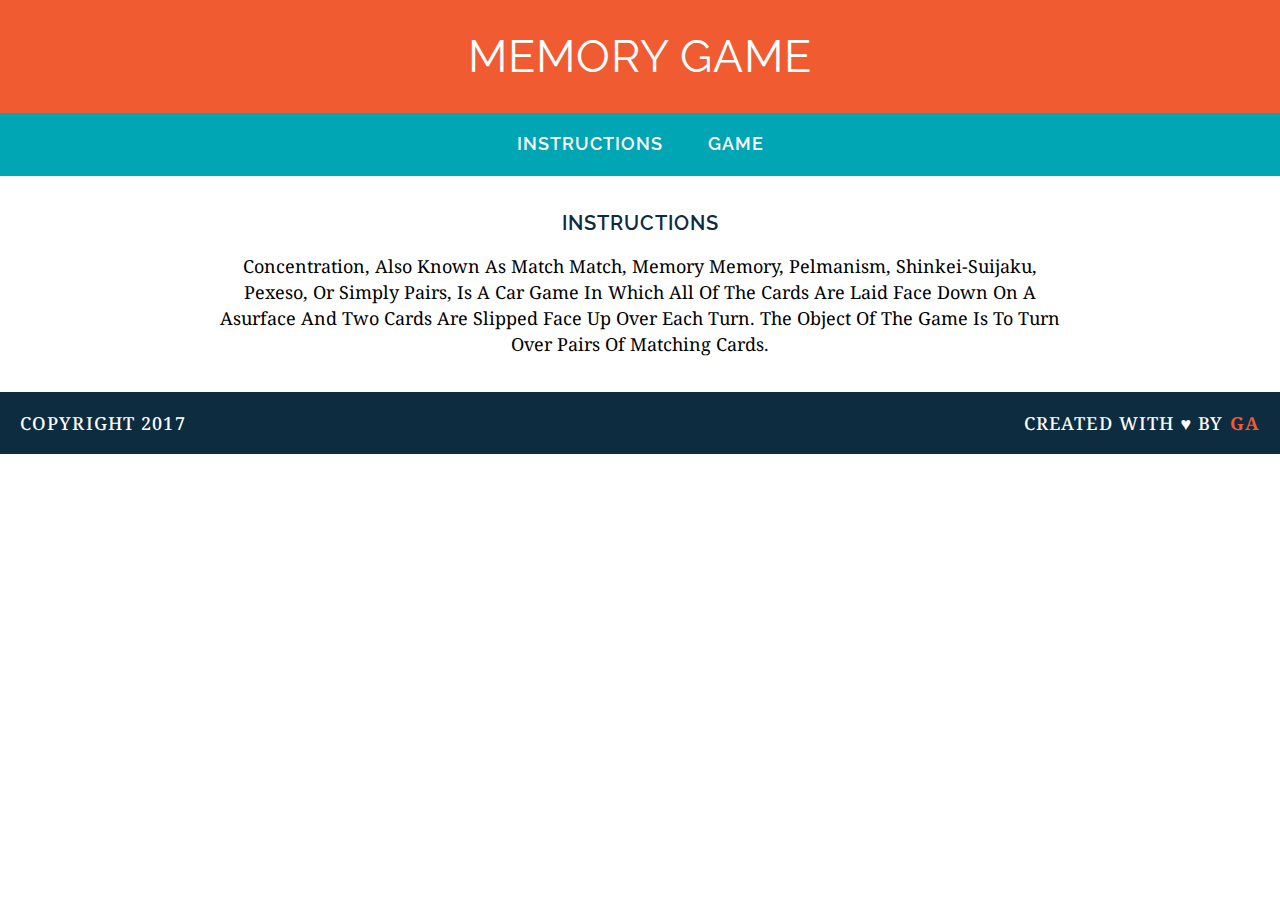
<file: memory_game2/index.html>
<!DOCTYPE html>
<html>

<head>
	
	<title>Memory Card Game</title>

<link href="https://fonts.googleapis.com/css?family=Droid+Serif|Raleway:400,500,600,700" rel="stylesheet">

<link href="css/style.css" rel="stylesheet" type="text/css">

<header>
	<h1>Memory Game</h1> <!--this is the header-->
</header>
		
	<nav>
		<a href ="#"> Instructions </a>

		<a href ="#"> Game </a>
	</nav>

	<main>
		<h2>Instructions</h2>

		<p>
			Concentration, also known as Match Match, Memory Memory, Pelmanism, Shinkei-suijaku, Pexeso, or simply Pairs, is a car game in which all of the cards are laid face down on a asurface and two cards are slipped face up over each turn. The object of the game is to turn over pairs of matching cards.
		</p>





</head>


<body>
	<div id="game-board" class="board clearfix"></div>


	</main>
		<footer class="clearfix">
			<p class="copyright">Copyright 2017</p>

			<p class="message">Created with &hearts; by <span class="name">GA</span></p>

		</footer>
<script src="js/main.js"></script>
</body>



</html>
</file>
<file: memory_game2/css/style.css>
style.css

head{
text-align: center;
text-decoration: none;
text-transform: uppercase;
}

header{
background-color: #f15b31;
color: #ffffff;
padding: 30px 20px 30px 20px;
}


nav{
background-color: #00a6b3;
font-color: #ffffff;
padding: 20px 0px 20px 0px;
border-bottom: 2px solid transparent;
}

h1{
font-family: "Raleway", sans-serif;
font-weight: 400;
font-color: #0d2c40;
letter-spacing: 1px;
font-size: 45px;
text-align: center;
margin: 0;
text-transform: uppercase;
}

main{
width: 850px;
margin: 35px auto 35px auto;
}

a{
font-family: "Raleway", sans-serif;
font-weight: 600;
color: #ffffff;
letter-spacing: 1px;
font-size: 18px;
text-align: center;
text-transform: uppercase;
text-decoration: none;
margin: 0px 20px 0px 20px;
}

a:hover {
border-color: white;
font-size: 20px;
border-style: dotted;
color: #f15b31;
}

h2{
font-family: "Raleway", sans-serif;
font-weight: 600;
color: #0d2c40;
letter-spacing: 1px;
font-size: 20px;
text-align: center;
text-transform: uppercase;
}

p{
font-family: "Droid Serif", serif;
line-height: 26px;
font-size: 18px;
text-align: center;
}


body{ 
text-align: center;
text-decoration: none;
text-transform: capitalize;
margin: 0;
}

img{
margin: 40px 8px 0px 8px;
}

footer{
text-transform: uppercase;
padding: 0 20px 0 20px;
background-color: #0D2C40;
color: white;
font-size: 14px;
letter-spacing: .08em;
font-weight: 500;
}

.copyright{
float: left;
}

.message{
float: right;
}

.clearfix:after {
visibility: hidden;
display: block;
content: " ";
clear: both;
height: 0;
font-size: 0;
}

.name{
color: #f15b31;
font-weight: 700;
}
</file>
